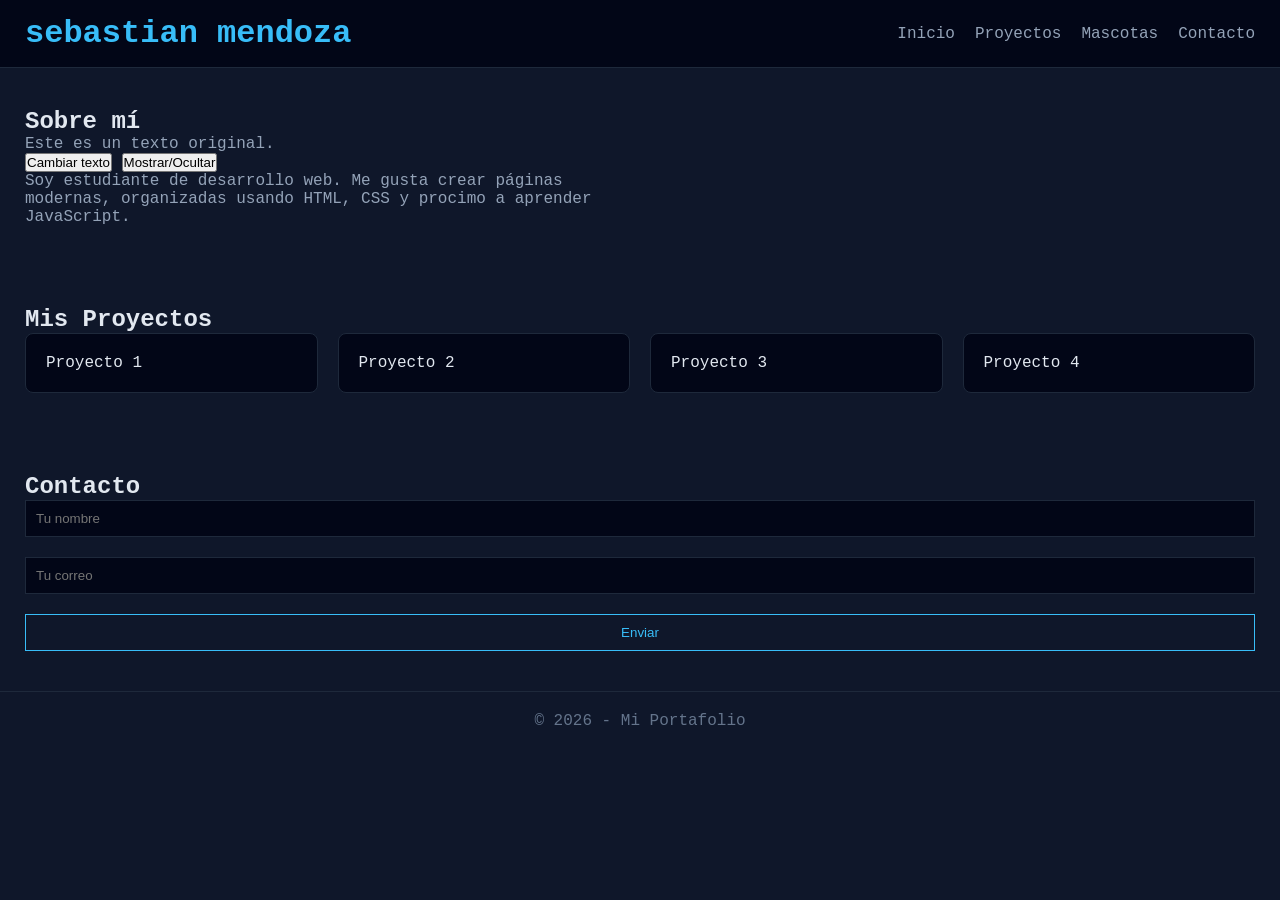
<file: practiva-htm-main/index.html>
<!DOCTYPE html>
<html lang="es">
<head>
  <meta charset="UTF-8">
  <title>Mi Portafolio</title>
  <link rel="stylesheet" href="styles.css">

</head>
<body>
  <header>
    <h1>sebastian mendoza</h1>
    <nav>
      <a href="index.html">Inicio</a>
      <a href="#proyectos">Proyectos</a>
      <a href="mascotas.html">Mascotas</a>
      <a href="#contacto">Contacto</a>
    </nav>
  </header>

  <section class="sobre-mi">
    <h2>Sobre mí</h2>
  <p id="texto">Este es un texto original.</p>
<button id="btnCambiar">Cambiar texto</button>

<button id="btnToggle">Mostrar/Ocultar</button>
<div id="contenido">
  <p></p>
    <p>
      Soy estudiante de desarrollo web. Me gusta crear páginas modernas,
      organizadas usando HTML, CSS y procimo a aprender JavaScript.
    </p>
  </section>

  <section id="proyectos">
    <h2>Mis Proyectos</h2>
   
    <div class="grid-proyectos">
      <div class="card">Proyecto 1</div>
      <div class="card">Proyecto 2</div>
      <div class="card">Proyecto 3</div>
      <div class="card">Proyecto 4</div>
    </div>
  </section>

  <section id="contacto">
    <h2>Contacto</h2>

    <form class="formulario">
      <input type="text" placeholder="Tu nombre" required>
      <input type="email" placeholder="Tu correo" required>
      <button type="submit">Enviar</button>
    </form>
  </section>
  <footer>
    <p>© 2026 - Mi Portafolio</p>
  </footer>
  <script src="script.js"></script>
</div>  
</body>
</html>
</file>
<file: practiva-htm-main/styles.css>
#contenido {
  opacity: 1;
  max-height: 200px;
  overflow: hidden;
  transition: all 0.5s ease;
}

.oculto {
  opacity: 0;
  max-height: 0;
}
* {
  margin: 0;
  padding: 0;
  box-sizing: border-box;
}

body {
  font-family: 'Courier New', monospace; 
  background-color: #0f172a; 
  color: #e2e8f0;
}
header {
  display: flex;
  justify-content: space-between;
  align-items: center;
  padding: 15px 25px;
  background-color: #020617;
  border-bottom: 1px solid #1e293b;
}

header h1 {
  color: #38bdf8; 
}

nav {
  display: flex;
  gap: 20px;
}

nav a {
  color: #94a3b8;
  text-decoration: none;
  position: relative;
  transition: 0.3s;
}

nav a:hover {
  color: #38bdf8;
}

nav a::after {
  content: "";
  position: absolute;
  width: 0%;
  height: 2px;
  background: #38bdf8;
  left: 0;
  bottom: -3px;
  transition: 0.3s;
}

nav a:hover::after {
  width: 100%;
}

section {
  padding: 40px 25px;
}

.sobre-mi p {
  max-width: 600px;
  color: #94a3b8;
}

.lista-proyectos {
  margin: 20px 0;
  list-style: none;
}

.lista-proyectos a {
  color: #38bdf8;
  text-decoration: none;
}

.lista-proyectos a:hover {
  text-decoration: underline;
}

.grid-proyectos {
  display: grid;
  grid-template-columns: repeat(auto-fit, minmax(220px, 1fr));
  gap: 20px;
}

.card {
  background-color: #020617;
  border: 1px solid #1e293b;
  padding: 20px;
  border-radius: 8px;
  transition: 0.3s;
}

.card:hover {
  border-color: #38bdf8;
  transform: translateY(-5px);
}

.formulario {
  display: flex;
  flex-direction: column;
  gap: 20px;
  max-width: 100%;

}

.formulario input {
  background-color: #020617;
  border: 1px solid #1e293b;
  padding: 10px;
  color: #e2e8f0;
}

.formulario input:focus {
  outline: none;
  border-color: #38bdf8;
}

.formulario button {
  background-color: transparent;
  border: 1px solid #38bdf8;
  color: #38bdf8;
  padding: 10px;
  cursor: pointer;
  transition: 0.3s;
}

.formulario button:hover {
  background-color: #38bdf8;
  color: #020617;
}

.galeria-grid {
  display: grid;
  grid-template-columns: repeat(3, 1fr);
  gap: 15px;
}

.galeria-grid article {
  background-color: #020617;
  border: 1px solid #1e293b;
  padding: 10px;
  border-radius: 8px;
  transition: 0.3s;
}

.galeria-grid article:hover {
  border-color: #38bdf8;
}

.galeria-grid img {
  width: 100%;
  border-radius: 5px;
  filter: grayscale(40%);
  transition: 0.3s;
}

.galeria-grid img:hover {
  filter: grayscale(0%);
}

.galeria-grid p {
  margin-top: 8px;
  font-size: 14px;
  color: #94a3b8;
}
img {
  max-width: 100%;
  height: auto;
}

section a {
  display: inline-block;
  margin-top: 20px;
  color: #38bdf8;
  text-decoration: none;
  border: 1px solid #38bdf8;
  padding: 8px 15px;
  transition: 0.3s;
}

section a:hover {
  background-color: #38bdf8;
  color: #020617;
}

footer {
  text-align: center;
  padding: 20px;
  border-top: 1px solid #1e293b;
  color: #64748b;
}



@media (max-width: 600px) {
  nav {
    display: flex;
    flex-direction: column;
  }

  .proyectos {
    display: grid;
    grid-template-columns: 1fr;
  }

  .galeria {
    display: grid;
    grid-template-columns: repeat(2, 1fr);
  }
}

@media (min-width: 601px) and (max-width: 1024px) {
  .proyectos {
    display: grid;
    grid-template-columns: repeat(2, 1fr);
  }

  .galeria {
    grid-template-columns: repeat(3, 1fr);
  }
}

@media (min-width: 1025px) {
  .proyectos {
    grid-template-columns: repeat(3, 1fr);
  }
}
</file>
